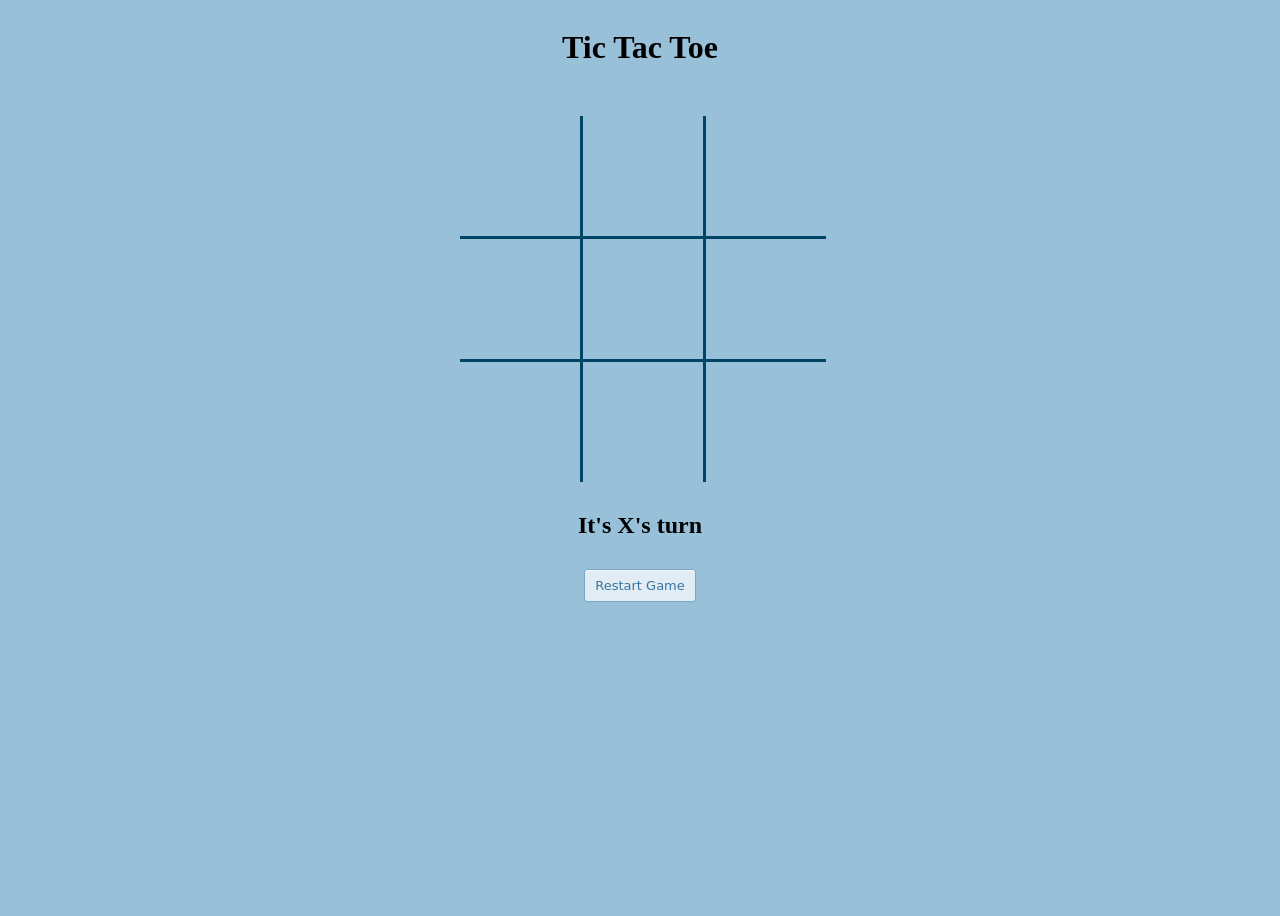
<file: index.html>
<!DOCTYPE html>
<html lang="en">

<head>
    <title>Tic Tac Toe</title>
    <meta charset="utf-8">
    <meta name="viewport" content="width=device-width, initial-scale=1">
    <link href="styles.css" rel="stylesheet">
    <link rel="preconnect" href="https://fonts.gstatic.com">
    <link href="https://fonts.googleapis.com/css2?family=Pangolin&display=swap" rel="stylesheet">

</head>

<body>
    <!-- <header>
        <h1 id="main-heading">Tic Tac Toe</h1>
    </header> -->
    <main>
        <header>
            <h1 id="main-heading">Tic Tac Toe</h1>
        </header>
        <div id="board-container">
            <div class="board-square top left" data-key="0"></div>
            <div class="board-square top center" data-key="1"></div>
            <div class="board-square top right" data-key="2"></div>
            <div class="board-square mid left" data-key="3"></div>
            <div class="board-square mid center" data-key="4"></div>
            <div class="board-square mid right" data-key="5"></div>
            <div class="board-square bottom left" data-key="6"></div>
            <div class="board-square bottom center" data-key="7"></div>
            <div class="board-square bottom right" data-key="8"></div>
        </div>
        <header>
            <h2 id="game-status"></h2>
        </header>
        <div id="button-div">
            <button type="button" id="restart-game">Restart Game</button>
        </div>

    </main>

    <script src="app.js"></script>
</body>

</html>
</file>
<file: styles.css>
body{
    display: grid;
    grid-template-rows: 20vh 60vh 20vh;
    justify-items: center;
    justify-content: center;
    background-color: #98C1D9;

}

header{
    text-align: center;
}

h2 {
    margin-top: 30px;
}

/* Button */

#button-div{
    display:flex;
    justify-items: center;
    justify-content: center;
    margin-top: 30px;
}

#restart-game {
    background-color: #e1ecf4;
    border-radius: 3px;
    border: 1px solid #7aa7c7;
    box-shadow: rgba(255, 255, 255, .7) 0 1px 0 0 inset;
    box-sizing: border-box;
    color: #39739d;
    cursor: pointer;
    display: inline-block;
    font-family: -apple-system, system-ui, "Segoe UI", "Liberation Sans", sans-serif;
    font-size: 13px;
    font-weight: 400;
    line-height: 1.15385;
    margin: 0;
    outline: none;
    padding: 8px .8em;
    position: relative;
    text-align: center;
    text-decoration: none;
    user-select: none;
    -webkit-user-select: none;
    touch-action: manipulation;
    vertical-align: baseline;
    white-space: nowrap;
}

#restart-game:hover,
#restart-game:focus {
    background-color: #b3d3ea;
    color: #2c5777;
}

#restart-game:focus {
    box-shadow: 0 0 0 4px rgba(0, 149, 255, .15);
}

#restart-game:active {
    background-color: #a0c7e4;
    box-shadow: none;
    color: #2c5777;
}

/* Button */


#board-container {
    display: grid;
    grid-template-columns: auto auto auto;
    width: 360px;
    margin: 50px auto 30px auto;
}

.board-square {
    display: flex;
    align-items: center;
    justify-content: center;
    font-family: 'Pangolin', cursive;
    font-size: 100px;
    width: 120px;
    height: 120px;
    line-height: 120px;
}

.top, .mid {
    border-bottom: 3px solid #004466;
}

.left, .center {
    border-right: 3px solid #004466;
}
</file>
